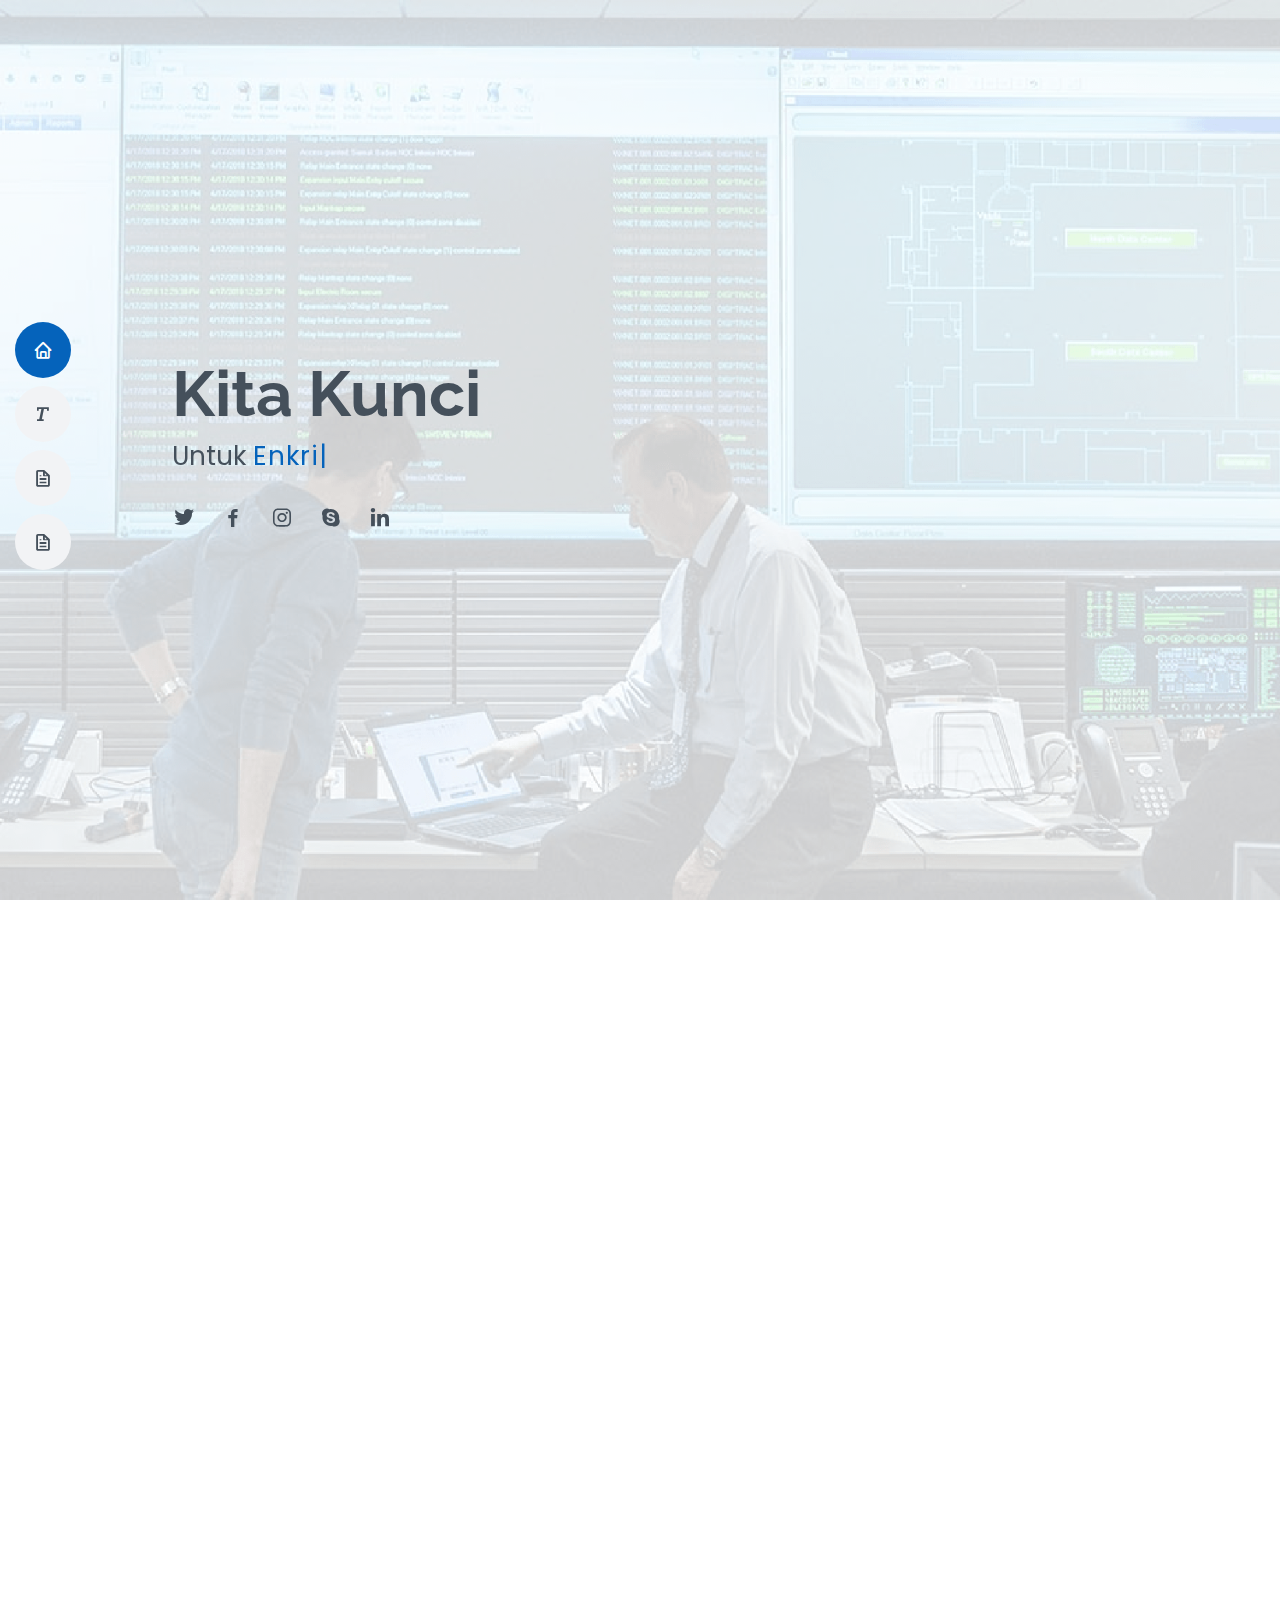
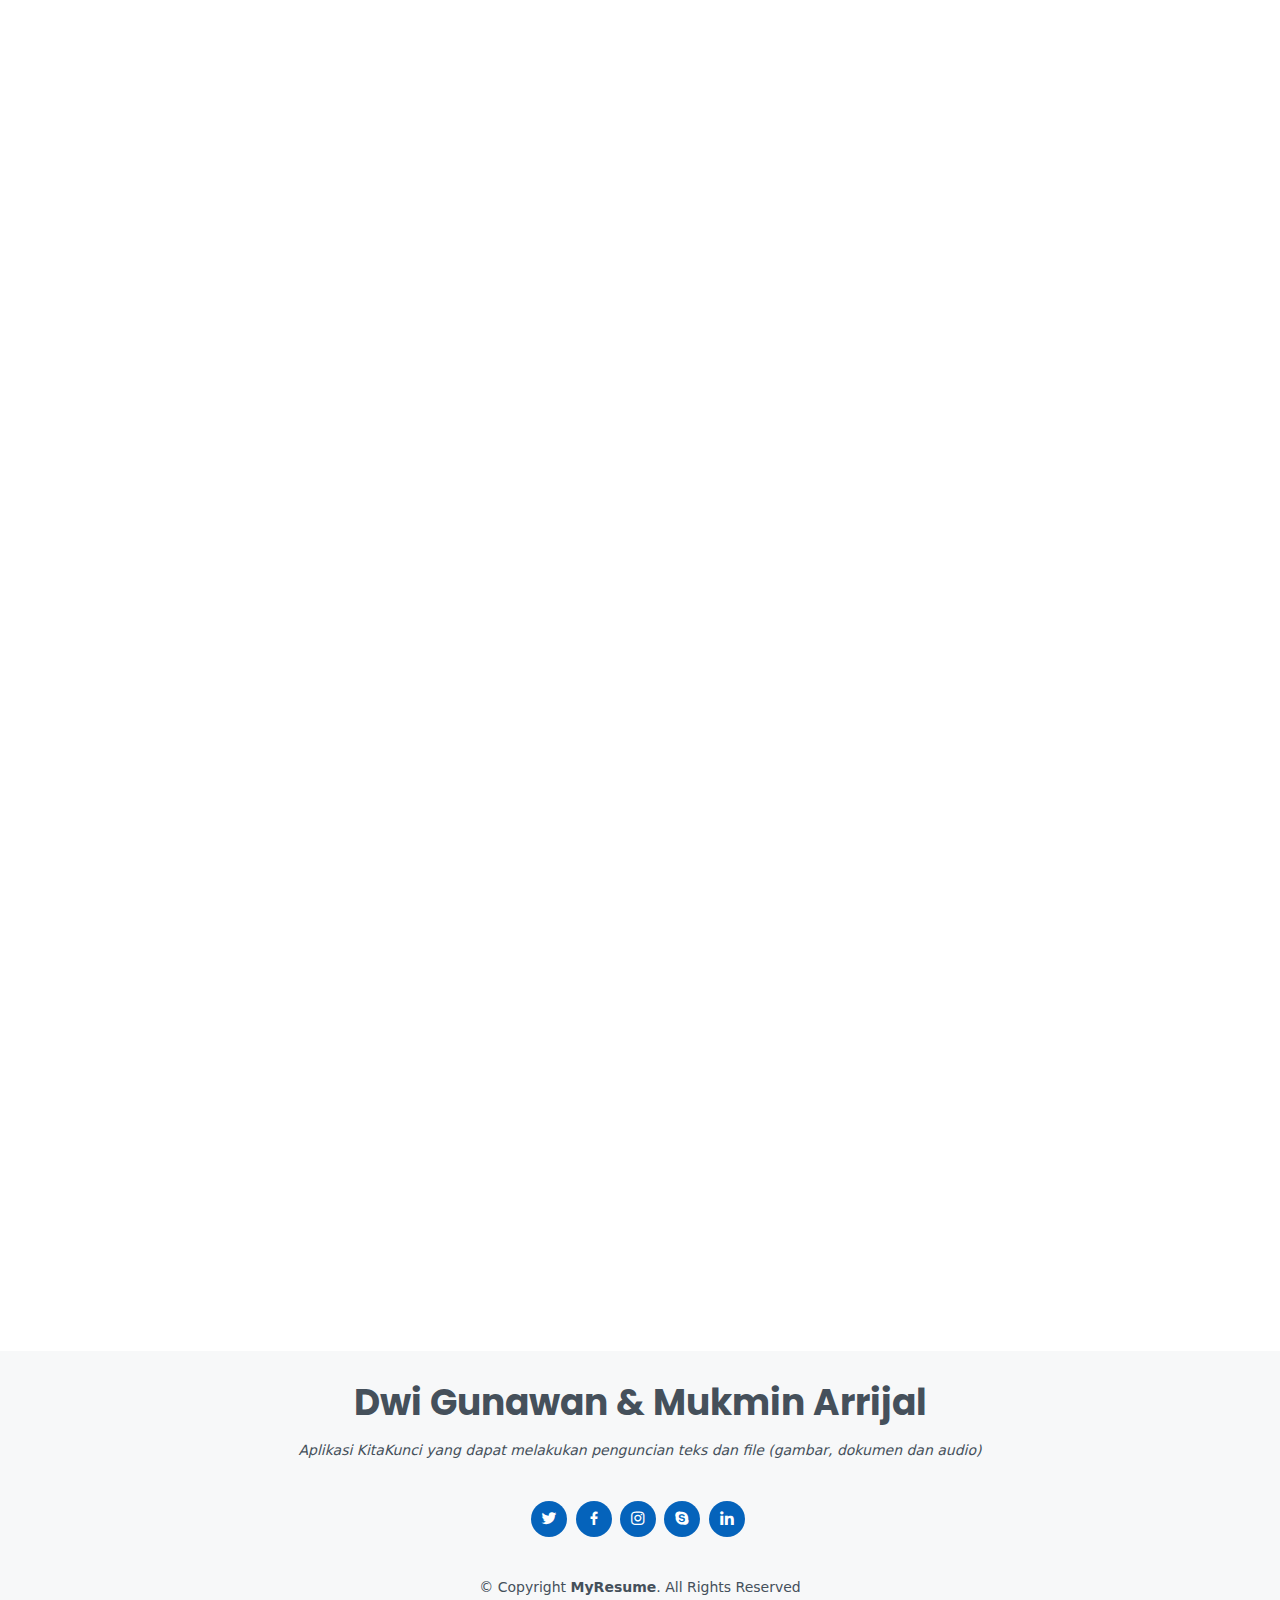
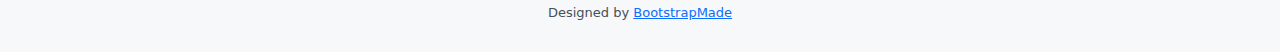
<file: index.html>
<!DOCTYPE html>
<html lang="en">

<head>
  <meta charset="utf-8" />
  <meta content="width=device-width, initial-scale=1.0" name="viewport" />

  <title>KitaKunci Cipher Apps</title>
  <meta content="" name="description" />
  <meta content="" name="keywords" />

  <!-- Favicons -->
  <link href="assets/img/favicon.png" rel="icon" />
  <link href="assets/img/apple-touch-icon.png" rel="apple-touch-icon" />

  <!-- Google Fonts -->
  <link
    href="https://fonts.googleapis.com/css?family=Open+Sans:300,300i,400,400i,600,600i,700,700i|Raleway:300,300i,400,400i,500,500i,600,600i,700,700i|Poppins:300,300i,400,400i,500,500i,600,600i,700,700i"
    rel="stylesheet" />

  <!-- Template Main CSS File -->
  <link href="assets/css/style.css" rel="stylesheet" />

  <!-- Vendor CSS Files -->
  <link href="assets/vendor/aos/aos.css" rel="stylesheet" />
  <link href="assets/vendor/bootstrap/css/bootstrap.min.css" rel="stylesheet" />
  <link href="assets/vendor/bootstrap-icons/bootstrap-icons.css" rel="stylesheet" />
  <link href="assets/vendor/boxicons/css/boxicons.min.css" rel="stylesheet" />
  <link href="assets/vendor/glightbox/css/glightbox.min.css" rel="stylesheet" />
  <link href="assets/vendor/swiper/swiper-bundle.min.css" rel="stylesheet" />

</head>

<body>
  <!-- ======= Mobile nav toggle button ======= -->
  <!-- <button type="button" class="mobile-nav-toggle d-xl-none"><i class="bi bi-list mobile-nav-toggle"></i></button> -->
  <i class="bi bi-list mobile-nav-toggle d-lg-none"></i>
  <!-- ======= Header ======= -->
  <header id="header" class="d-flex flex-column justify-content-center">
    <nav id="navbar" class="navbar nav-menu">
      <ul>
        <li>
          <a href="#hero" class="nav-link scrollto active" onClick="javascript:location.reload();"><i class="bx bx-home"></i> <span>Home</span></a>
        </li>
        <li>
          <a href="#teks" class="nav-link scrollto" onClick="javascript:location.reload();"><i class="bx bx-text"></i> <span>Text Encryption</span></a>
        </li>
        <li>
          <a href="#encfile" class="nav-link scrollto" onClick="javascript:location.reload();"><i class="bx bx-file"></i> <span>File Encryption</span></a>
        </li>
        <li>
          <a href="#decfile" class="nav-link scrollto" onClick="javascript:location.reload();"><i class="bx bx-file"></i> <span>File Decryption</span></a>
        </li>
      </ul>
    </nav>
    <!-- .nav-menu -->
  </header>
  <!-- End Header -->

  <!-- ======= Hero Section ======= -->
  <section id="hero" class="d-flex flex-column justify-content-center">
    <div class="container" data-aos="zoom-in" data-aos-delay="100">
      <h1>Kita Kunci</h1>
      <p>
        Untuk <span class="typed"
          data-typed-items="Enkripsi Teks, Enkripsi Audio, Enkripsi Gambar, Enkripsi Dokumen, Dekripsi Audio, Dekripsi Gambar, Dekripsi Dokumen"></span>
      </p>
      <div class="social-links">
        <a href="#" class="twitter"><i class="bx bxl-twitter"></i></a>
        <a href="#" class="facebook"><i class="bx bxl-facebook"></i></a>
        <a href="#" class="instagram"><i class="bx bxl-instagram"></i></a>
        <a href="#" class="google-plus"><i class="bx bxl-skype"></i></a>
        <a href="#" class="linkedin"><i class="bx bxl-linkedin"></i></a>
      </div>
    </div>
  </section>
  <!-- End Hero -->

  <main id="main">
    <!-- ======= Text Section ======= -->
    <section id="teks" class="resume">
      <div class="container" data-aos="fade-up">
        <div class="section-title">
          <h2>Text Encryption</h2>
          <p>
            Untuk mengenkripsi teks, masukkan teks yang akan di enkripsi ke kolom di bawah ini dan klik tombol Encrypt. Teks kemudian akan dienkripsi, lalu akan muncul hasil enkripsi teks (Ciphertext), selanjutnya untuk melakukan dekripsi, klik tombol Decrypt dan akan tampil hasil dekripsi.
          </p>
        </div>

        <div class="row rsa-oaep">
          <div class="mb-3">
            <label for="rsa-oaep-message" class="form-label">Pesan yang akan di enkripsi :</label>
            <input type="text" id="rsa-oaep-message" name="message" class="form-control" alt="Masukkan Pesan" />
          </div>

          <div class="mb-3">
            <label for="cipher-message" class="form-label">Encrypted Text (Ciphertext) :</label>
            <textarea name="PesanCipher" id="cipher-message" class="ciphertext-value form-control" disabled style="resize: none" rows="6">
            </textarea>
            <!-- <input type="password" class="form-control" id="exampleInputPassword1"> -->
          </div>

          <div class="mb-3">
            <label for="decipher-message" class="form-label">Decrypted Text (Plaintext) :</label>
            <textarea name="PesanDecipher" id="decipher-message" class="decrypted-value form-control" disabled style="resize: none" rows="2">
            </textarea>
          </div>

          <div class="col">
            <input class="encrypt-button btn btn-primary" type="button" value="Encrypt" />
            <input class="decrypt-button btn btn-primary" type="button" value="Decrypt" />
          </div>
        </div>
      </div>
    </section>
    <!-- End Text Section -->

    <!-- ======= File Encrypt Section ======= -->
    <section id="encfile" class="resume">
      <div class="container" data-aos="fade-up">
        <div class="section-title">
          <h2>File Encryption</h2>
          <p>
            Untuk mengenkripsi file, masukkan kata sandi dan masukkan file yang akan dienkripsi ke kolom di bawah ini. File kemudian akan dienkripsi menggunakan kata sandi, lalu akan muncul tombol untuk menyimpan file yang dienkripsi ke sistem Anda.
          </p>
        </div>

        <div class="row">
          <div class="row mb-3">
            <div class="col-md-2">
              <label for="password" class="col-form-label">Password</label>
            </div>
            <div class="col-auto">
              <input type="password" id="txtEncpassphrase" class="form-control" size="30" value='' onkeyup=javascript:encvalidate(); aria-describedby="passwordHelpInline">
            </div>
            <div class="col-auto">
              <span id="passwordHelpInline" class="form-text">
                Minimal 8 karakter.
              </span>
            </div>
          </div>
        
          <div class="row align-items-center mb-3">
            <div class="col-md-2">
              <label for="confirmPassword" class="col-form-label">Confirm Password</label>
            </div>
            <div class="col-auto">
              <input type="password" id="txtEncpassphraseretype" class="form-control" size="30" value='' onkeyup=javascript:encvalidate(); aria-describedby="passwordHelpInline">
            </div>
            <div class="col-auto">
              <span class=greenspan id=spnCheckretype></span>
            </div>
          </div>

          <div class="mb-3">
            <div class="dropzone" id="encdropzone" ondrop="drop_handler(event);" ondragover="dragover_handler(event);" ondragend="dragend_handler(event);">
              <p>Drag and drop the file to be encrypted into this dropzone, or click 
                <a class="link-primary imginput" onclick=javascript:encfileElem.click();>here</a> 
                to select file.</p>
              <p><span id=spnencfilename></span></p>
              <input type="file" id="encfileElem" style="display: none;" onchange="selectfile(this.files)">
            </div>
          </div>
        
          <div class="row">
            <div class="col">
              <button class="btn btn-primary" id="btnEncrypt" onclick=javascript:encryptfile(); disabled>Encrypt</button>&nbsp;
              <span id=spnEncstatus></span>
            </div>
          </div>

          <div class="row">
            <div class="col">
              <a class="btn btn-primary" id="aEncsavefile" hidden>Download File</a>
            </div>
          </div>
        </div>
      </div>
    </section>
    <!-- End File Section -->

    <!-- ======= File Decrypt Section ======= -->
    <section id="decfile" class="resume">
      <div class="container" data-aos="fade-up">
        <div class="section-title">
          <h2>File Decryption</h2>
          <p>
            Dekripsi file menggunakan kata sandi yang sebelumnya digunakan untuk mengenkripsi file. Setelah file didekripsi, Anda akan diberi kesempatan untuk menyimpan file yang didekripsi ke sistem Anda.
          </p>
        </div>

        <div class="row">
          <div class="row mb-3">
            <div class="col-md-2">
              <label for="password" class="col-form-label">Password</label>
            </div>
            <div class="col-auto">
              <input type="password" id="txtDecpassphrase" class="form-control" size="30" value='' onkeyup=javascript:decvalidate(); aria-describedby="passwordHelpInline">
            </div>
          </div>

          <div class="mb-3">
            <div class="dropzone" id="decdropzone" ondrop="drop_handler(event);" ondragover="dragover_handler(event);" ondragend="dragend_handler(event);">
              <p>Drag and drop the file to be encrypted into this dropzone, or click 
                <a class="link-primary imginput" onclick=javascript:decfileElem.click();>here</a> 
                to select file.</p>
              <p><span id=spndecfilename></span></p>
              <input type="file" id="decfileElem" style="display: none;" onchange="selectfile(this.files)">
            </div>
          </div>

          <div class="row">
            <div class="col">
              <button class="btn btn-primary" id="btnDecrypt" onclick=javascript:decryptfile(); disabled>Decrypt</button>&nbsp;
              <span id=spnDecstatus></span>
            </div>
          </div>

          <div class="row">
            <div class="col">
              <a class="btn btn-primary" id="aDecsavefile" hidden>Download File</a>
            </div>
          </div>

        </div>
      </div>
    </section>
    <!-- End File Section -->
  </main>
  <!-- End #main -->

  <!-- ======= Footer ======= -->
  <footer id="footer">
    <div class="container">
      <h3>Dwi Gunawan & Mukmin Arrijal</h3>
      <p>
        Aplikasi KitaKunci yang dapat melakukan penguncian teks dan file
        (gambar, dokumen dan audio)
      </p>
      <div class="social-links">
        <a href="#" class="twitter"><i class="bx bxl-twitter"></i></a>
        <a href="#" class="facebook"><i class="bx bxl-facebook"></i></a>
        <a href="#" class="instagram"><i class="bx bxl-instagram"></i></a>
        <a href="#" class="google-plus"><i class="bx bxl-skype"></i></a>
        <a href="#" class="linkedin"><i class="bx bxl-linkedin"></i></a>
      </div>
      <div class="copyright">
        &copy; Copyright <strong><span>MyResume</span></strong>. All Rights Reserved
      </div>
      <div class="credits">
        <!-- All the links in the footer should remain intact. -->
        <!-- You can delete the links only if you purchased the pro version. -->
        <!-- Licensing information: [license-url] -->
        <!-- Purchase the pro version with working PHP/AJAX contact form: https://bootstrapmade.com/free-html-bootstrap-template-my-resume/ -->
        Designed by <a href="https://bootstrapmade.com/">BootstrapMade</a>
      </div>
    </div>
  </footer>
  <!-- End Footer -->

  <div id="preloader"></div>
  <a href="#" class="back-to-top d-flex align-items-center justify-content-center"><i
      class="bi bi-arrow-up-short"></i></a>

  <!-- Crypto JS Files -->
  <script src="assets/js/rsa-oaep.js"></script>
  <script src="assets/js/aes-cbc.js"></script>

  <!-- Vendor JS Files -->
  <script src="assets/vendor/purecounter/purecounter_vanilla.js"></script>
  <script src="assets/vendor/aos/aos.js"></script>
  <script src="assets/vendor/bootstrap/js/bootstrap.bundle.min.js"></script>
  <script src="assets/vendor/glightbox/js/glightbox.min.js"></script>
  <script src="assets/vendor/isotope-layout/isotope.pkgd.min.js"></script>
  <script src="assets/vendor/swiper/swiper-bundle.min.js"></script>
  <script src="assets/vendor/typed.js/typed.min.js"></script>
  <script src="assets/vendor/waypoints/noframework.waypoints.js"></script>
  <script src="assets/vendor/php-email-form/validate.js"></script>

  <!-- Template Main JS File -->
  <script src="assets/js/main.js"></script>

  <!-- JS Manual -->
  <script type="text/javascript">
    var pass = document.getElementById("password").value;
    var confpass = document.getElementById("confirmPassword").value;
    if (pass != "" && confpass != "" && pass == confpass) {
      document.getElementById("encfile").disabled = false;
    }
    function verifyPassword() {  
      var pw = document.getElementById("pswd").value;  
      //check empty password field  
      if(pw == "") {  
        document.getElementById("message").innerHTML = "**Fill the password please!";  
        return false;  
      }
    }
  </script>
</body>

</html>
</file>
<file: assets/css/style.css>
/**
* Template Name: MyResume - v4.9.2
* Template URL: https://bootstrapmade.com/free-html-bootstrap-template-my-resume/
* Author: BootstrapMade.com
* License: https://bootstrapmade.com/license/
*/

/*--------------------------------------------------------------
# General
--------------------------------------------------------------*/
body {
  font-family: "Open Sans", sans-serif;
  color: #272829;
}

a {
  color: #0563bb;
  text-decoration: none;
}

a:hover {
  color: #067ded;
  text-decoration: none;
}

h1,
h2,
h3,
h4,
h5,
h6 {
  font-family: "Raleway", sans-serif;
}

/*--------------------------------------------------------------
# Upload File Box
--------------------------------------------------------------*/
.dropzone {
  border: 10px dashed gray;
  width: 40%;
  padding: 2% 2% 5% 2%;
  text-align: center;
  margin: 5px 0 5px 0;
}

.dropzone .imginput {
  color: blue;
  text-decoration: underline;
}

.imginput:hover {
  cursor: pointer;
  color: red!important;
}

.black10pointcourier {
  font-family: 'courier'; 
color: black;
font-size: 10pt;		
}

.container {
width: 80%;
margin: 0 auto;
}

.dropzone {
border: 10px dashed gray;
width: 20%;
padding: 2% 2% 5% 2%;
text-align: center;
margin: 5px 0 5px 0;
}

.divTablefullwidth{
display: table;
width: 100%;
}

.divTable{
display: table;
}

.divTableRow {
display: table-row;
}
.divTableCell {
display: table-cell;
padding: 3px 3px;
}
.divTableBody {
display: table-row-group;
}

.greenspan {
color: green;	  
}

.redspan {
color: red;	  
}

/*--------------------------------------------------------------
# Back to top button
--------------------------------------------------------------*/
.back-to-top {
  position: fixed;
  visibility: hidden;
  opacity: 0;
  right: 15px;
  bottom: 15px;
  z-index: 996;
  background: #0563bb;
  width: 40px;
  height: 40px;
  border-radius: 50px;
  transition: all 0.4s;
}

.back-to-top i {
  font-size: 28px;
  color: #fff;
  line-height: 0;
}

.back-to-top:hover {
  background: #0678e3;
  color: #fff;
}

.back-to-top.active {
  visibility: visible;
  opacity: 1;
}

/*--------------------------------------------------------------
# Preloader
--------------------------------------------------------------*/
#preloader {
  position: fixed;
  top: 0;
  left: 0;
  right: 0;
  bottom: 0;
  z-index: 9999;
  overflow: hidden;
  background: #fff;
}

#preloader:before {
  content: "";
  position: fixed;
  top: calc(50% - 30px);
  left: calc(50% - 30px);
  border: 6px solid #0563bb;
  border-top-color: #fff;
  border-bottom-color: #fff;
  border-radius: 50%;
  width: 60px;
  height: 60px;
  -webkit-animation: animate-preloader 1s linear infinite;
  animation: animate-preloader 1s linear infinite;
}

@-webkit-keyframes animate-preloader {
  0% {
    transform: rotate(0deg);
  }

  100% {
    transform: rotate(360deg);
  }
}

@keyframes animate-preloader {
  0% {
    transform: rotate(0deg);
  }

  100% {
    transform: rotate(360deg);
  }
}

/*--------------------------------------------------------------
# Disable aos animation delay on mobile devices
--------------------------------------------------------------*/
@media screen and (max-width: 768px) {
  [data-aos-delay] {
    transition-delay: 0 !important;
  }
}

/*--------------------------------------------------------------
# Header
--------------------------------------------------------------*/
#header {
  position: fixed;
  top: 0;
  left: 0;
  bottom: 0;
  z-index: 9997;
  transition: all 0.5s;
  padding: 15px;
  overflow-y: auto;
}

@media (max-width: 991px) {
  #header {
    width: 300px;
    background: #fff;
    border-right: 1px solid #e6e9ec;
    left: -300px;
  }
}

@media (min-width: 991px) {
  #main {
    margin-left: 100px;
  }
}

/*--------------------------------------------------------------
# Navigation Menu
--------------------------------------------------------------*/
/**
* Desktop Navigation 
*/
.nav-menu {
  padding: 0;
  display: block;
}

.nav-menu * {
  margin: 0;
  padding: 0;
  list-style: none;
}

.nav-menu>ul>li {
  position: relative;
  white-space: nowrap;
}

.nav-menu a,
.nav-menu a:focus {
  display: flex;
  align-items: center;
  color: #45505b;
  padding: 10px 18px;
  margin-bottom: 8px;
  transition: 0.3s;
  font-size: 15px;
  border-radius: 50px;
  background: #f2f3f5;
  height: 56px;
  width: 100%;
  overflow: hidden;
  transition: 0.3s;
}

.nav-menu a i,
.nav-menu a:focus i {
  font-size: 20px;
}

.nav-menu a span,
.nav-menu a:focus span {
  padding: 0 5px 0 7px;
  color: #45505b;
}

@media (min-width: 992px) {

  .nav-menu a,
  .nav-menu a:focus {
    width: 56px;
  }

  .nav-menu a span,
  .nav-menu a:focus span {
    display: none;
    color: #fff;
  }
}

.nav-menu a:hover,
.nav-menu .active,
.nav-menu .active:focus,
.nav-menu li:hover>a {
  color: #fff;
  background: #0563bb;
}

.nav-menu a:hover span,
.nav-menu .active span,
.nav-menu .active:focus span,
.nav-menu li:hover>a span {
  color: #fff;
}

.nav-menu a:hover,
.nav-menu li:hover>a {
  width: 100%;
  color: #fff;
}

.nav-menu a:hover span,
.nav-menu li:hover>a span {
  display: block;
}

/**
* Mobile Navigation 
*/
.mobile-nav-toggle {
  position: fixed;
  right: 10px;
  top: 10px;
  z-index: 9998;
  border: 0;
  background: none;
  font-size: 28px;
  transition: all 0.4s;
  outline: none !important;
  line-height: 0;
  cursor: pointer;
  border-radius: 50px;
  padding: 5px;
}

.mobile-nav-toggle i {
  color: #45505b;
}

.mobile-nav-active {
  overflow: hidden;
}

.mobile-nav-active #header {
  left: 0;
}

.mobile-nav-active .mobile-nav-toggle {
  color: #fff;
  background-color: #0563bb;
}

/*--------------------------------------------------------------
# Hero Section
--------------------------------------------------------------*/
#hero {
  width: 100%;
  height: 100vh;
  background: url("../img/hero-bg.jpg") top right no-repeat;
  background-size: cover;
  position: relative;
}

@media (min-width: 992px) {
  #hero {
    padding-left: 160px;
  }
}

#hero:before {
  content: "";
  background: rgba(255, 255, 255, 0.8);
  position: absolute;
  bottom: 0;
  top: 0;
  left: 0;
  right: 0;
}

#hero h1 {
  margin: 0;
  font-size: 64px;
  font-weight: 700;
  line-height: 56px;
  color: #45505b;
}

#hero p {
  color: #45505b;
  margin: 15px 0 0 0;
  font-size: 26px;
  font-family: "Poppins", sans-serif;
}

#hero p span {
  color: #0563bb;
  letter-spacing: 1px;
}

#hero .social-links {
  margin-top: 30px;
}

#hero .social-links a {
  font-size: 24px;
  display: inline-block;
  color: #45505b;
  line-height: 1;
  margin-right: 20px;
  transition: 0.3s;
}

#hero .social-links a:hover {
  color: #0563bb;
}

@media (max-width: 992px) {
  #hero {
    text-align: center;
  }

  #hero h1 {
    font-size: 32px;
    line-height: 36px;
  }

  #hero p {
    margin-top: 10px;
    font-size: 20px;
    line-height: 24px;
  }
}

/*--------------------------------------------------------------
# Sections General
--------------------------------------------------------------*/
section {
  padding: 60px 0;
  overflow: hidden;
}

.section-title {
  text-align: center;
  padding-bottom: 30px;
}

.section-title h2 {
  font-size: 32px;
  font-weight: bold;
  text-transform: uppercase;
  margin-bottom: 20px;
  padding-bottom: 20px;
  position: relative;
  color: #45505b;
}

.section-title h2::before {
  content: "";
  position: absolute;
  display: block;
  width: 120px;
  height: 1px;
  background: #ddd;
  bottom: 1px;
  left: calc(50% - 60px);
}

.section-title h2::after {
  content: "";
  position: absolute;
  display: block;
  width: 40px;
  height: 3px;
  background: #0563bb;
  bottom: 0;
  left: calc(50% - 20px);
}

.section-title p {
  margin-bottom: 0;
}

/*--------------------------------------------------------------
# About
--------------------------------------------------------------*/
.about .content h3 {
  font-weight: 700;
  font-size: 26px;
  color: #728394;
}

.about .content ul {
  list-style: none;
  padding: 0;
}

.about .content ul li {
  margin-bottom: 20px;
  display: flex;
  align-items: center;
}

.about .content ul strong {
  margin-right: 10px;
}

.about .content ul i {
  font-size: 16px;
  margin-right: 5px;
  color: #0563bb;
  line-height: 0;
}

.about .content p:last-child {
  margin-bottom: 0;
}

/*--------------------------------------------------------------
# Facts
--------------------------------------------------------------*/
.facts .count-box {
  padding: 30px 30px 25px 30px;
  margin-top: 30px;
  width: 100%;
  position: relative;
  text-align: center;
  background: #fff;
}

.facts .count-box i {
  position: absolute;
  top: -25px;
  left: 50%;
  transform: translateX(-50%);
  font-size: 24px;
  background: #0563bb;
  color: #fff;
  border-radius: 50px;
  display: inline-flex;
  align-items: center;
  justify-content: center;
  width: 48px;
  height: 48px;
}

.facts .count-box span {
  font-size: 36px;
  display: block;
  font-weight: 600;
  color: #011426;
}

.facts .count-box p {
  padding: 0;
  margin: 0;
  font-family: "Raleway", sans-serif;
  font-size: 14px;
}

/*--------------------------------------------------------------
# Akills
--------------------------------------------------------------*/
.skills .progress {
  height: 60px;
  display: block;
  background: none;
  border-radius: 0;
}

.skills .progress .skill {
  padding: 10px 0;
  margin: 0;
  text-transform: uppercase;
  display: block;
  font-weight: 600;
  font-family: "Poppins", sans-serif;
  color: #45505b;
}

.skills .progress .skill .val {
  float: right;
  font-style: normal;
}

.skills .progress-bar-wrap {
  background: #f2f3f5;
}

.skills .progress-bar {
  width: 1px;
  height: 10px;
  transition: 0.9s;
  background-color: #0563bb;
}

/*--------------------------------------------------------------
# Resume
--------------------------------------------------------------*/
.resume .resume-title {
  font-size: 26px;
  font-weight: 700;
  margin-top: 20px;
  margin-bottom: 20px;
  color: #45505b;
}

.resume .resume-item {
  padding: 0 0 20px 20px;
  margin-top: -2px;
  border-left: 2px solid #0563bb;
  position: relative;
}

.resume .resume-item h4 {
  line-height: 18px;
  font-size: 18px;
  font-weight: 600;
  text-transform: uppercase;
  font-family: "Poppins", sans-serif;
  color: #0563bb;
  margin-bottom: 10px;
}

.resume .resume-item h5 {
  font-size: 16px;
  background: #f7f8f9;
  padding: 5px 15px;
  display: inline-block;
  font-weight: 600;
  margin-bottom: 10px;
}

.resume .resume-item ul {
  padding-left: 20px;
}

.resume .resume-item ul li {
  padding-bottom: 10px;
}

.resume .resume-item:last-child {
  padding-bottom: 0;
}

.resume .resume-item::before {
  content: "";
  position: absolute;
  width: 16px;
  height: 16px;
  border-radius: 50px;
  left: -9px;
  top: 0;
  background: #fff;
  border: 2px solid #0563bb;
}

/*--------------------------------------------------------------
# Portfolio
--------------------------------------------------------------*/
.portfolio .portfolio-item {
  margin-bottom: 30px;
}

.portfolio #portfolio-flters {
  padding: 0;
  margin: 0 auto 25px auto;
  list-style: none;
  text-align: center;
  background: #fff;
  border-radius: 50px;
  padding: 2px 15px;
}

.portfolio #portfolio-flters li {
  cursor: pointer;
  display: inline-block;
  padding: 10px 15px;
  font-size: 14px;
  font-weight: 600;
  line-height: 1;
  text-transform: uppercase;
  color: #272829;
  margin-bottom: 5px;
  transition: all 0.3s ease-in-out;
}

.portfolio #portfolio-flters li:hover,
.portfolio #portfolio-flters li.filter-active {
  color: #0563bb;
}

.portfolio #portfolio-flters li:last-child {
  margin-right: 0;
}

.portfolio .portfolio-wrap {
  transition: 0.3s;
  position: relative;
  overflow: hidden;
  z-index: 1;
  background: rgba(69, 80, 91, 0.8);
}

.portfolio .portfolio-wrap::before {
  content: "";
  background: rgba(255, 255, 255, 0.7);
  position: absolute;
  left: 30px;
  right: 30px;
  top: 30px;
  bottom: 30px;
  transition: all ease-in-out 0.3s;
  z-index: 2;
  opacity: 0;
}

.portfolio .portfolio-wrap .portfolio-info {
  opacity: 0;
  position: absolute;
  top: 0;
  left: 0;
  right: 0;
  bottom: 0;
  text-align: center;
  z-index: 3;
  transition: all ease-in-out 0.3s;
  display: flex;
  flex-direction: column;
  justify-content: center;
  align-items: center;
}

.portfolio .portfolio-wrap .portfolio-info::before {
  display: block;
  content: "";
  width: 48px;
  height: 48px;
  position: absolute;
  top: 35px;
  left: 35px;
  border-top: 3px solid #d7dce1;
  border-left: 3px solid #d7dce1;
  transition: all 0.5s ease 0s;
  z-index: 9994;
}

.portfolio .portfolio-wrap .portfolio-info::after {
  display: block;
  content: "";
  width: 48px;
  height: 48px;
  position: absolute;
  bottom: 35px;
  right: 35px;
  border-bottom: 3px solid #d7dce1;
  border-right: 3px solid #d7dce1;
  transition: all 0.5s ease 0s;
  z-index: 9994;
}

.portfolio .portfolio-wrap .portfolio-info h4 {
  font-size: 20px;
  color: #45505b;
  font-weight: 600;
}

.portfolio .portfolio-wrap .portfolio-info p {
  color: #45505b;
  font-size: 14px;
  text-transform: uppercase;
  padding: 0;
  margin: 0;
}

.portfolio .portfolio-wrap .portfolio-links {
  text-align: center;
  z-index: 4;
}

.portfolio .portfolio-wrap .portfolio-links a {
  color: #45505b;
  margin: 0 2px;
  font-size: 28px;
  display: inline-block;
  transition: 0.3s;
}

.portfolio .portfolio-wrap .portfolio-links a:hover {
  color: #148af9;
}

.portfolio .portfolio-wrap:hover::before {
  top: 0;
  left: 0;
  right: 0;
  bottom: 0;
  opacity: 1;
}

.portfolio .portfolio-wrap:hover .portfolio-info {
  opacity: 1;
}

.portfolio .portfolio-wrap:hover .portfolio-info::before {
  top: 15px;
  left: 15px;
}

.portfolio .portfolio-wrap:hover .portfolio-info::after {
  bottom: 15px;
  right: 15px;
}

/*--------------------------------------------------------------
# Portfolio Details
--------------------------------------------------------------*/
.portfolio-details {
  padding-top: 40px;
}

.portfolio-details .portfolio-details-slider img {
  width: 100%;
}

.portfolio-details .portfolio-details-slider .swiper-pagination {
  margin-top: 20px;
  position: relative;
}

.portfolio-details .portfolio-details-slider .swiper-pagination .swiper-pagination-bullet {
  width: 12px;
  height: 12px;
  background-color: #fff;
  opacity: 1;
  border: 1px solid #0563bb;
}

.portfolio-details .portfolio-details-slider .swiper-pagination .swiper-pagination-bullet-active {
  background-color: #0563bb;
}

.portfolio-details .portfolio-info {
  padding: 30px;
  box-shadow: 0px 0 30px rgba(69, 80, 91, 0.08);
}

.portfolio-details .portfolio-info h3 {
  font-size: 22px;
  font-weight: 700;
  margin-bottom: 20px;
  padding-bottom: 20px;
  border-bottom: 1px solid #eee;
}

.portfolio-details .portfolio-info ul {
  list-style: none;
  padding: 0;
  font-size: 15px;
}

.portfolio-details .portfolio-info ul li+li {
  margin-top: 10px;
}

.portfolio-details .portfolio-description {
  padding-top: 30px;
}

.portfolio-details .portfolio-description h2 {
  font-size: 26px;
  font-weight: 700;
  margin-bottom: 20px;
}

.portfolio-details .portfolio-description p {
  padding: 0;
}

/*--------------------------------------------------------------
# Services
--------------------------------------------------------------*/
.services .icon-box {
  text-align: center;
  padding: 70px 20px 80px 20px;
  transition: all ease-in-out 0.3s;
  background: #fff;
  box-shadow: 0px 5px 90px 0px rgba(110, 123, 131, 0.05);
}

.services .icon-box .icon {
  margin: 0 auto;
  width: 100px;
  height: 100px;
  display: flex;
  align-items: center;
  justify-content: center;
  transition: ease-in-out 0.3s;
  position: relative;
}

.services .icon-box .icon i {
  font-size: 36px;
  transition: 0.5s;
  position: relative;
}

.services .icon-box .icon svg {
  position: absolute;
  top: 0;
  left: 0;
}

.services .icon-box .icon svg path {
  transition: 0.5s;
  fill: #f5f5f5;
}

.services .icon-box h4 {
  font-weight: 600;
  margin: 10px 0 15px 0;
  font-size: 22px;
}

.services .icon-box h4 a {
  color: #45505b;
  transition: ease-in-out 0.3s;
}

.services .icon-box p {
  line-height: 24px;
  font-size: 14px;
  margin-bottom: 0;
}

.services .icon-box:hover {
  border-color: #fff;
  box-shadow: 0px 0 35px 0 rgba(0, 0, 0, 0.08);
}

.services .iconbox-blue i {
  color: #47aeff;
}

.services .iconbox-blue:hover .icon i {
  color: #fff;
}

.services .iconbox-blue:hover .icon path {
  fill: #47aeff;
}

.services .iconbox-orange i {
  color: #ffa76e;
}

.services .iconbox-orange:hover .icon i {
  color: #fff;
}

.services .iconbox-orange:hover .icon path {
  fill: #ffa76e;
}

.services .iconbox-pink i {
  color: #e80368;
}

.services .iconbox-pink:hover .icon i {
  color: #fff;
}

.services .iconbox-pink:hover .icon path {
  fill: #e80368;
}

.services .iconbox-yellow i {
  color: #ffbb2c;
}

.services .iconbox-yellow:hover .icon i {
  color: #fff;
}

.services .iconbox-yellow:hover .icon path {
  fill: #ffbb2c;
}

.services .iconbox-red i {
  color: #ff5828;
}

.services .iconbox-red:hover .icon i {
  color: #fff;
}

.services .iconbox-red:hover .icon path {
  fill: #ff5828;
}

.services .iconbox-teal i {
  color: #11dbcf;
}

.services .iconbox-teal:hover .icon i {
  color: #fff;
}

.services .iconbox-teal:hover .icon path {
  fill: #11dbcf;
}

/*--------------------------------------------------------------
# Testimonials
--------------------------------------------------------------*/
.testimonials .section-header {
  margin-bottom: 40px;
}

.testimonials .testimonials-carousel,
.testimonials .testimonials-slider {
  overflow: hidden;
}

.testimonials .testimonial-item {
  text-align: center;
}

.testimonials .testimonial-item .testimonial-img {
  width: 120px;
  border-radius: 50%;
  border: 4px solid #fff;
  margin: 0 auto;
}

.testimonials .testimonial-item h3 {
  font-size: 20px;
  font-weight: bold;
  margin: 10px 0 5px 0;
  color: #111;
}

.testimonials .testimonial-item h4 {
  font-size: 14px;
  color: #999;
  margin: 0 0 15px 0;
}

.testimonials .testimonial-item .quote-icon-left,
.testimonials .testimonial-item .quote-icon-right {
  color: #90c8fc;
  font-size: 26px;
}

.testimonials .testimonial-item .quote-icon-left {
  display: inline-block;
  left: -5px;
  position: relative;
}

.testimonials .testimonial-item .quote-icon-right {
  display: inline-block;
  right: -5px;
  position: relative;
  top: 10px;
}

.testimonials .testimonial-item p {
  font-style: italic;
  margin: 0 auto 15px auto;
}

.testimonials .swiper-pagination {
  margin-top: 20px;
  position: relative;
}

.testimonials .swiper-pagination .swiper-pagination-bullet {
  width: 12px;
  height: 12px;
  background-color: #fff;
  opacity: 1;
  border: 1px solid #0563bb;
}

.testimonials .swiper-pagination .swiper-pagination-bullet-active {
  background-color: #0563bb;
}

@media (min-width: 992px) {
  .testimonials .testimonial-item p {
    width: 80%;
  }
}

/*--------------------------------------------------------------
# Contact
--------------------------------------------------------------*/
.contact .info {
  width: 100%;
  background: #fff;
}

.contact .info i {
  font-size: 20px;
  color: #0563bb;
  float: left;
  width: 44px;
  height: 44px;
  background: #eef7ff;
  display: flex;
  justify-content: center;
  align-items: center;
  border-radius: 50px;
  transition: all 0.3s ease-in-out;
}

.contact .info h4 {
  padding: 0 0 0 60px;
  font-size: 22px;
  font-weight: 600;
  margin-bottom: 5px;
  color: #45505b;
}

.contact .info p {
  padding: 0 0 0 60px;
  margin-bottom: 0;
  font-size: 14px;
  color: #728394;
}

.contact .info .email,
.contact .info .phone {
  margin-top: 40px;
}

.contact .info .email:hover i,
.contact .info .address:hover i,
.contact .info .phone:hover i {
  background: #0563bb;
  color: #fff;
}

.contact .php-email-form {
  width: 100%;
  background: #fff;
}

.contact .php-email-form .form-group {
  padding-bottom: 8px;
}

.contact .php-email-form .error-message {
  display: none;
  color: #fff;
  background: #ed3c0d;
  text-align: left;
  padding: 15px;
  font-weight: 600;
}

.contact .php-email-form .error-message br+br {
  margin-top: 25px;
}

.contact .php-email-form .sent-message {
  display: none;
  color: #fff;
  background: #18d26e;
  text-align: center;
  padding: 15px;
  font-weight: 600;
}

.contact .php-email-form .loading {
  display: none;
  background: #fff;
  text-align: center;
  padding: 15px;
}

.contact .php-email-form .loading:before {
  content: "";
  display: inline-block;
  border-radius: 50%;
  width: 24px;
  height: 24px;
  margin: 0 10px -6px 0;
  border: 3px solid #18d26e;
  border-top-color: #eee;
  -webkit-animation: animate-loading 1s linear infinite;
  animation: animate-loading 1s linear infinite;
}

.contact .php-email-form input,
.contact .php-email-form textarea {
  border-radius: 4px;
  box-shadow: none;
  font-size: 14px;
}

.contact .php-email-form input {
  height: 44px;
}

.contact .php-email-form textarea {
  padding: 10px 12px;
}

.contact .php-email-form button[type=submit] {
  background: #0563bb;
  border: 0;
  padding: 10px 35px;
  color: #fff;
  transition: 0.4s;
  border-radius: 50px;
}

.contact .php-email-form button[type=submit]:hover {
  background: #0678e3;
}

@-webkit-keyframes animate-loading {
  0% {
    transform: rotate(0deg);
  }

  100% {
    transform: rotate(360deg);
  }
}

@keyframes animate-loading {
  0% {
    transform: rotate(0deg);
  }

  100% {
    transform: rotate(360deg);
  }
}

/*--------------------------------------------------------------
# Footer
--------------------------------------------------------------*/
#footer {
  background: #f7f8f9;
  color: #45505b;
  font-size: 14px;
  text-align: center;
  padding: 30px 0;
}

#footer h3 {
  font-size: 36px;
  font-weight: 700;
  position: relative;
  font-family: "Poppins", sans-serif;
  padding: 0;
  margin: 0 0 15px 0;
}

#footer p {
  font-size: 15;
  font-style: italic;
  padding: 0;
  margin: 0 0 40px 0;
}

#footer .social-links {
  margin: 0 0 40px 0;
}

#footer .social-links a {
  font-size: 18px;
  display: inline-block;
  background: #0563bb;
  color: #fff;
  line-height: 1;
  padding: 8px 0;
  margin-right: 4px;
  border-radius: 50%;
  text-align: center;
  width: 36px;
  height: 36px;
  transition: 0.3s;
}

#footer .social-links a:hover {
  background: #0678e3;
  color: #fff;
  text-decoration: none;
}

#footer .copyright {
  margin: 0 0 5px 0;
}

#footer .credits {
  font-size: 13px;
}
</file>
